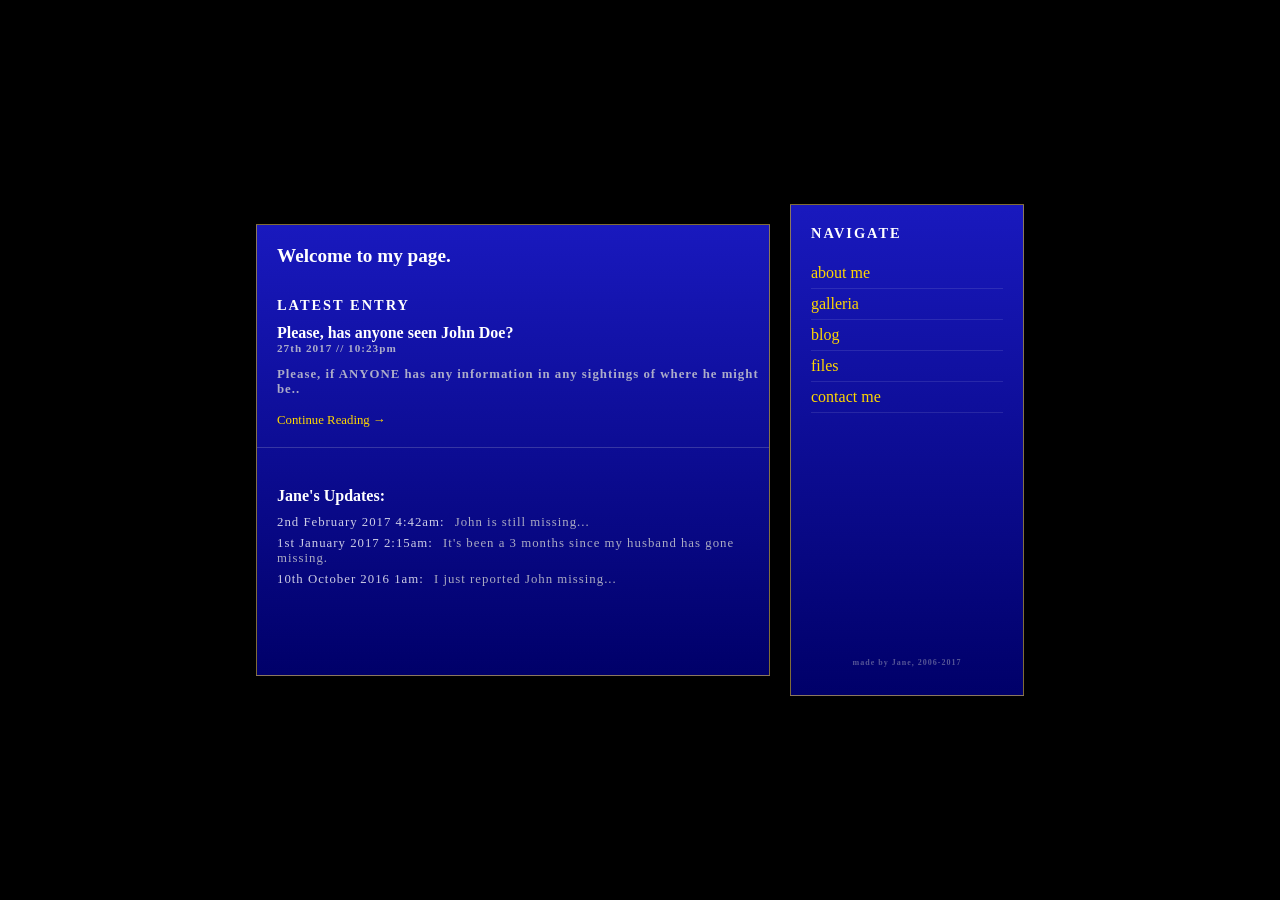
<file: index.html>
<!DOCTYPE html>
<html lang="en">
<head>
  <meta charset="UTF-8">
  <meta name="viewport" content="width=device-width, initial-scale=1.0">

  <meta property="og:title" content="Jane's Website.">
  <meta property="og:description" content="This is my personal website.">
  <meta property="og:type" content="website">

  <link rel="stylesheet" href="style.css">
  <title>Jane's Page!</title>
</head>
<body>
  <div class="parent">

    <div class="right">
      <div class="title">
        <h1>Welcome to my page.</h1>

        <div class="latestentry">
          <h2 class="latestentrytxt">latest entry</h2>
          <h3 class="posttitle">Please, has anyone seen John Doe?</h3>
          <h3 class="datentime">27th 2017 // 10:23pm</h3>
          <h3 class="preview">Please, if ANYONE has any information in any sightings of where he might be..</h3>
          <a href="" class="continue">Continue Reading →</a>
        </div>

        <div class="line"></div>

        <div class="status">
          <h2>Jane's Updates:</h2>
          <ul class="statusfeed">
            <li><span class="statustime">2nd February 2017 4:42am: </span>John is still missing...</li>
            <li><span class="statustime">1st January 2017 2:15am: </span>It's been a 3 months since my husband has gone missing.</li>
            <li><span class="statustime">10th October 2016 1am: </span>I just reported John missing...</li>
          </ul>
        </div>
      </div>
    </div>

    <div class="left">
      <h2 class="navtitle">navigate</h2>
      <a href="about.html" class="navlink">about me</a>
      <a href="galleria.html" class="navlink">galleria</a>
      <a href="blog.html" class="navlink">blog</a>
      <a href="files.html" class="navlink">files</a>
      <a href="contact.html" class="navlink">contact me</a>

      <div class="creditdiv">
        <h3 class="credit">made by Jane, 2006-2017 </h3>
      </div>
    </div>

  </div>


  <script src="https://louisabraham.github.io/nekojs/neko.js" data-autostart></script>
</body>
</html>
</file>
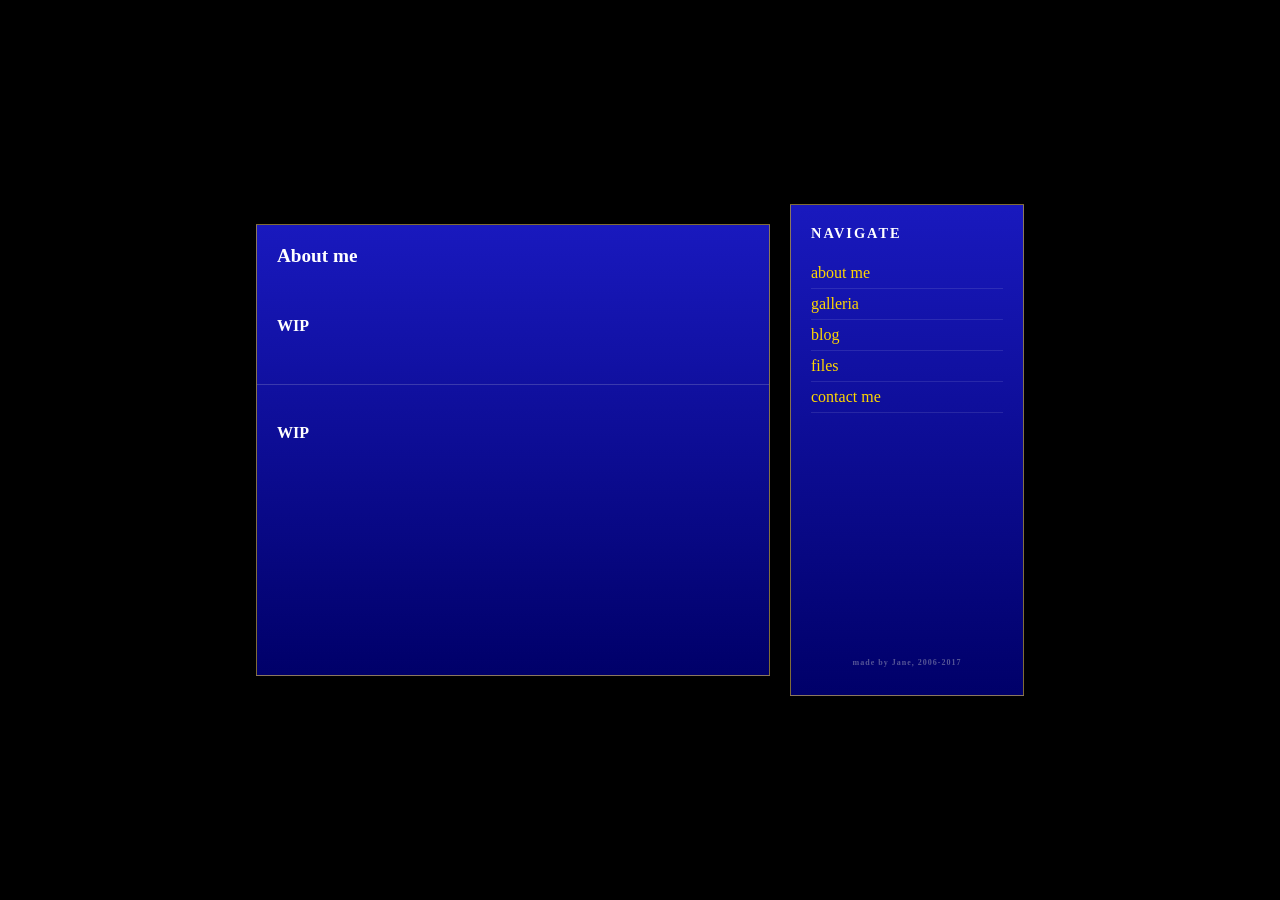
<file: about.html>
<!DOCTYPE html>
<html lang="en">
<head>
  <meta charset="UTF-8">
  <meta name="viewport" content="width=device-width, initial-scale=1.0">

  <meta property="og:title" content="Jane's Website.">
  <meta property="og:description" content="This is my personal website.">
  <meta property="og:type" content="website">

  <link rel="stylesheet" href="style.css">
  <title>About me!</title>
</head>
<body>
  <div class="parent">

    <div class="right">
      <div class="title">
        <h1>About me</h1>
        <div class="status">
          <h2>WIP</h2>
        </div>
        
        <div class="line"></div>

        <div class="status">
          <h2>WIP</h2>
        </div>
      </div>
    </div>

    <div class="left">
      <h2 class="navtitle">navigate</h2>
      <a class="navlink">about me</a>
      <a href="galleria.html" class="navlink">galleria</a>
      <a href="blog.html" class="navlink">blog</a>
      <a href="files.html" class="navlink">files</a>
      <a href="contact.html" class="navlink">contact me</a>

      <div class="creditdiv">
        <h3 class="credit">made by Jane, 2006-2017 </h3>
      </div>
    </div>

  </div>


  <script src="https://louisabraham.github.io/nekojs/neko.js" data-autostart></script>
</body>
</html>
</file>
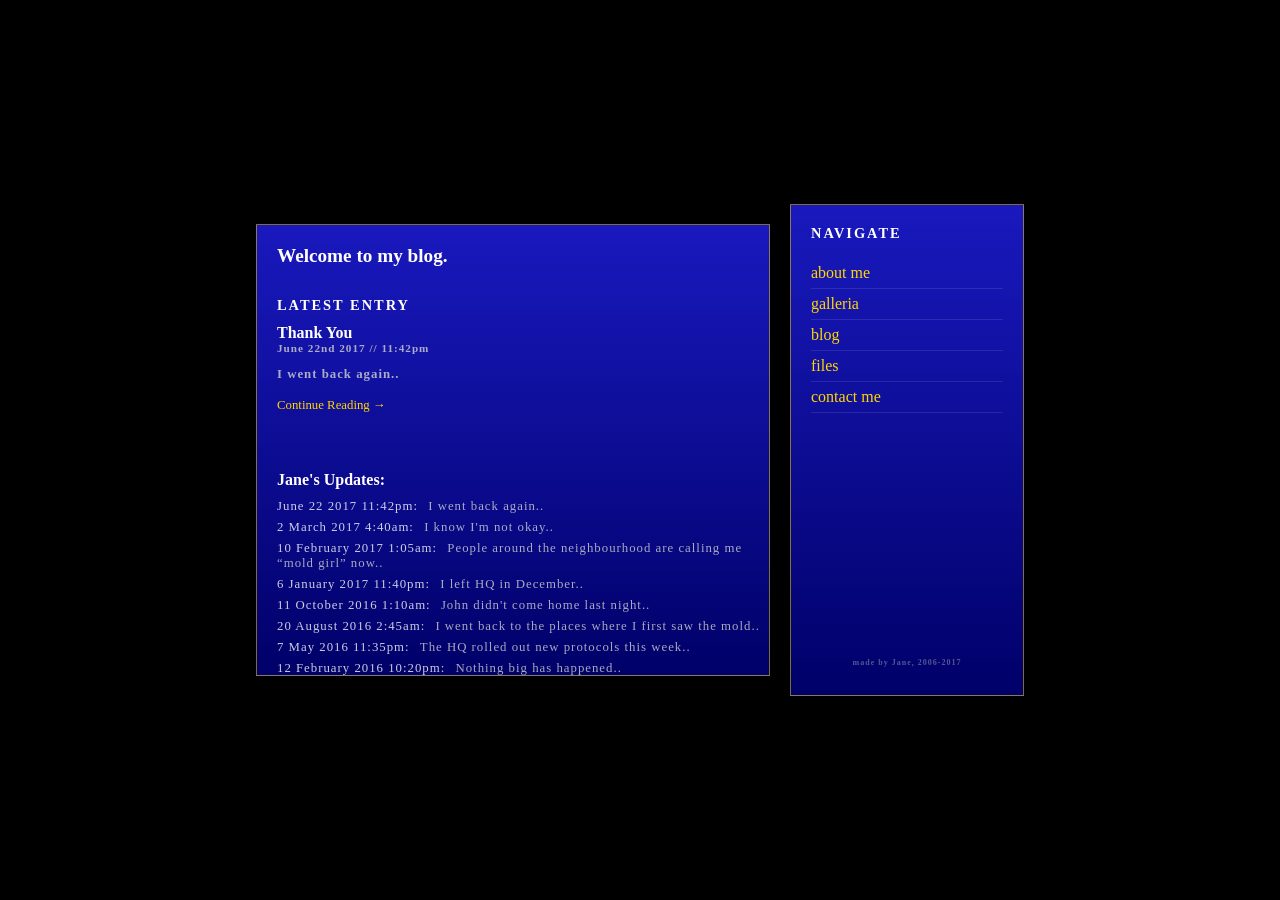
<file: blog.html>
<!DOCTYPE html>
<html lang="en">
<head>
    <meta charset="UTF-8">
    <meta name="viewport" content="width=device-width, initial-scale=1.0">

    <meta property="og:title" content="Jane's Website.">
    <meta property="og:description" content="This is my personal website.">
    <meta property="og:type" content="website">

    <link rel="stylesheet" href="style.css">
    <title> RoseShardz Blog! >_< </title>
</head>
<body>
<div class="parent">

<div class="parent">

  <div class="right">
    <div class="title">
      <h1>Welcome to my blog.</h1>

      <div class="latestentry">
        <h2 class="latestentrytxt">latest entry</h2>
        <h3 class="posttitle"></h3>
        <h3 class="datentime"></h3>
        <h3 class="preview"></h3>
        <a href="" class="continue">Continue Reading →</a>
      </div>

      <div class="line"></div>

      <div class="status">
        <h2>Jane's Updates:</h2>
        <ul class="statusfeed">
          <!-- filled by JS -->
        </ul>
      </div>
    </div>
  </div>

  <div class="left">
    <h2 class="navtitle">navigate</h2>
    <a href="about.html" class="navlink">about me</a>
    <a href="galleria.html" class="navlink">galleria</a>
    <a href="blog.html" class="navlink">blog</a>
    <a href="files.html" class="navlink">files</a>
    <a href="contact.html" class="navlink">contact me</a>

    <div class="creditdiv">
      <h3 class="credit">made by Jane, 2006-2017</h3>
    </div>
  </div>

</div>

<script type="module" src="Thorns/main.js"></script>
</body>
</html>
</file>
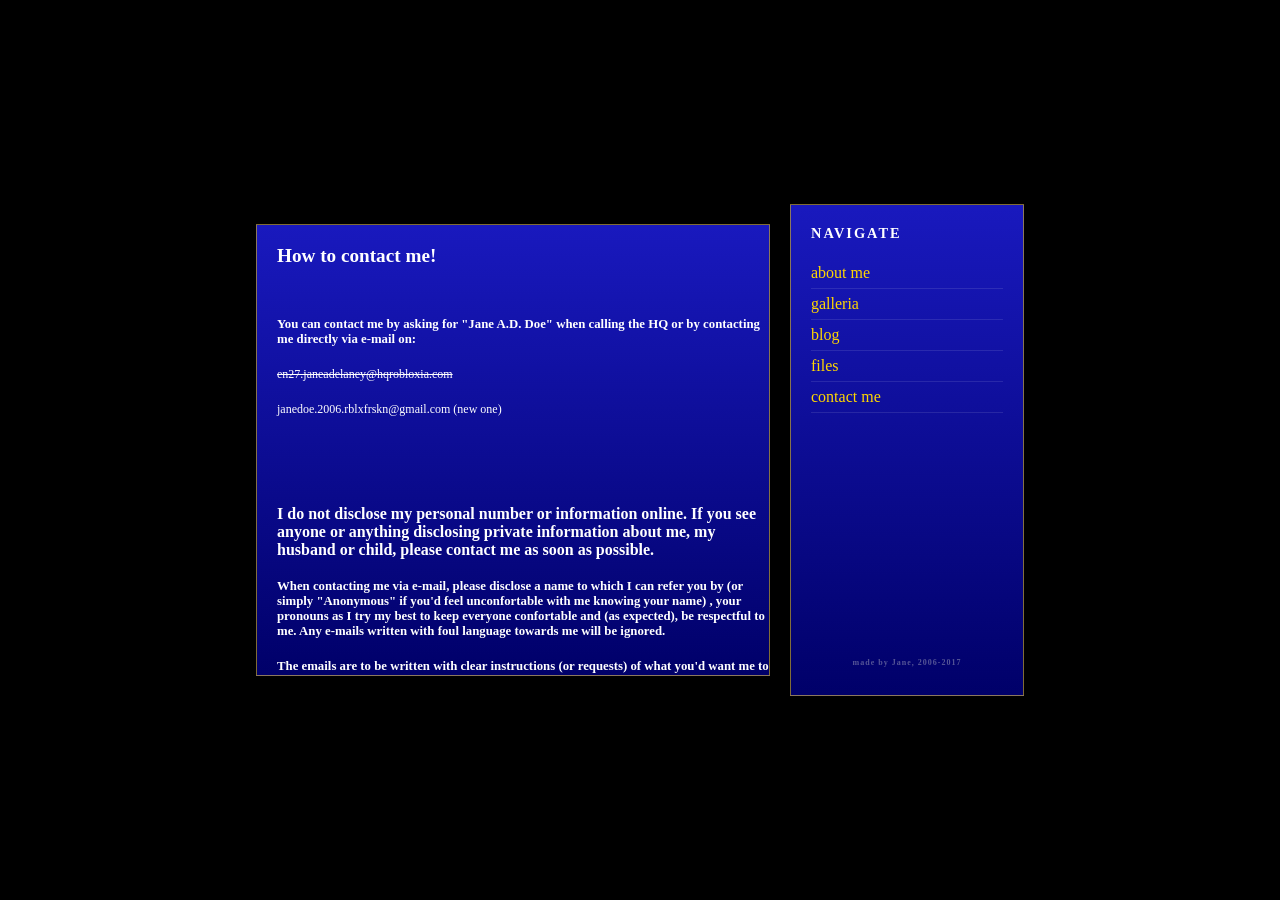
<file: contact.html>
<!DOCTYPE html>
<html lang="en">
<head>
  <meta charset="UTF-8">
  <meta name="viewport" content="width=device-width, initial-scale=1.0">

  <meta property="og:title" content="Jane's Website.">
  <meta property="og:description" content="This is my personal website.">
  <meta property="og:type" content="website">

  <link rel="stylesheet" href="style.css">
  <title>Contact me!</title>
</head>
<body>
  <div class="parent">

    <div class="right">
      <div class="title">
        <h1>How to contact me!</h1>
        <div class="status">
          <h3>You can contact me by asking for "Jane A.D. Doe" when calling the HQ or by contacting me directly via e-mail on:</h3>
          <p><del>en27.janeadelaney@hqrobloxia.com</del></p>
          <p>janedoe.2006.rblxfrskn@gmail.com (new one)</p>
        </div>
      <div class="line"></div>

        <div class="status">
          <h2>I do not disclose my personal number or information online. If you see anyone or anything disclosing private information about me, my husband or child, please contact me as soon as possible.</h2>
          <h3>When contacting me via e-mail, please disclose a name to which I can refer you by (or simply "Anonymous" if you'd feel unconfortable with me knowing your name) , your pronouns as I try my best to keep everyone confortable and (as expected), be respectful to me. Any e-mails written with foul language towards me will be ignored.</h3>
          <h3>The emails are to be written with clear instructions (or requests) of what you'd want me to answer! Think of them as a more personal status of my "strawpage".</h3>
          
        </div>
      </div>
    </div>

    <div class="left">
      <h2 class="navtitle">navigate</h2>
      <a href="about.html" class="navlink">about me</a>
      <a href="galleria.html" class="navlink">galleria</a>
      <a href="blog.html" class="navlink">blog</a>
      <a href="files.html" class="navlink">files</a>
      <a class="navlink">contact me</a>

      <div class="creditdiv">
        <h3 class="credit">made by Jane, 2006-2017 </h3>
      </div>
    </div>

  </div>


  <script src="https://louisabraham.github.io/nekojs/neko.js" data-autostart></script>
</body>
</html>
</file>
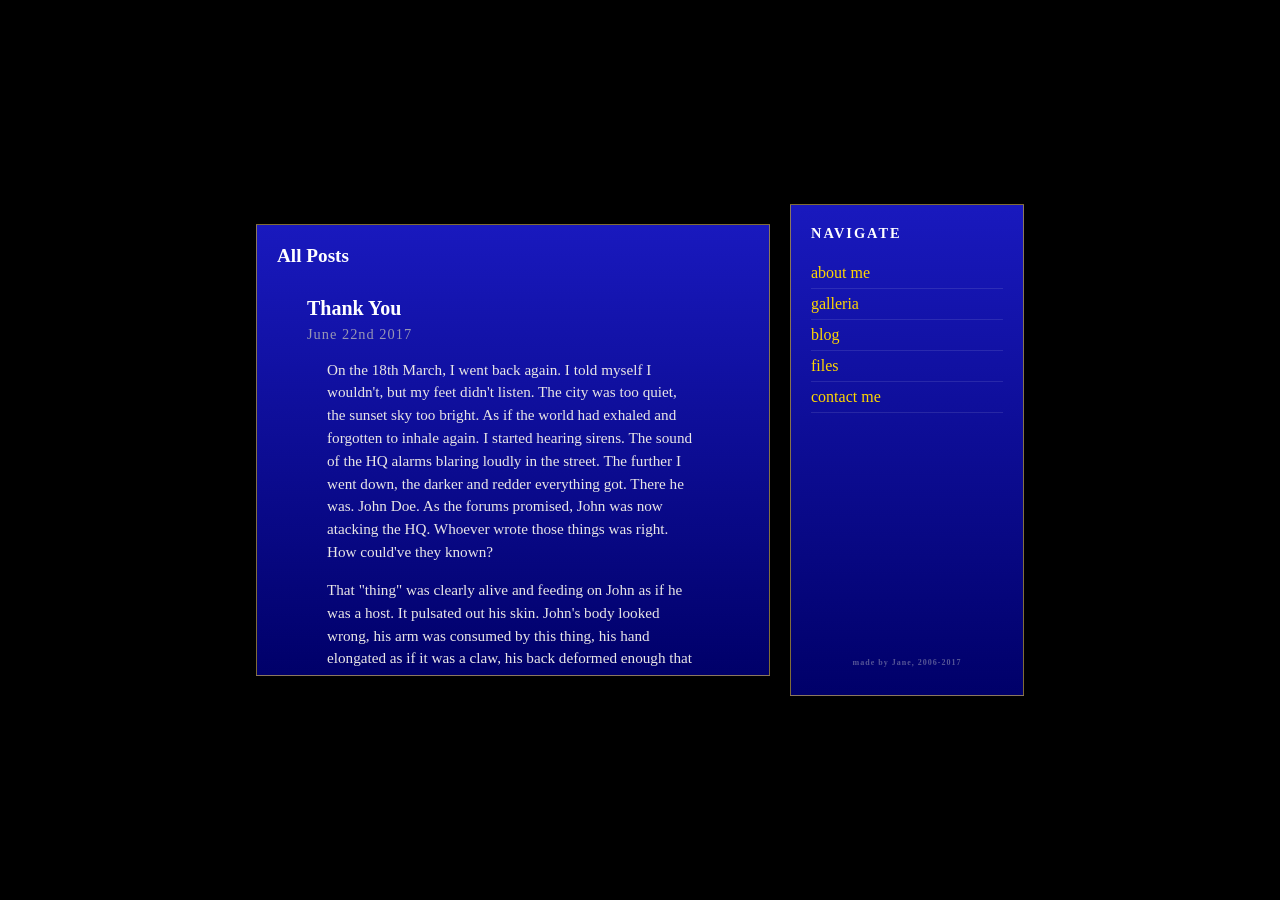
<file: post.html>
<!DOCTYPE html>
<html lang="en">
<head>
  <meta charset="UTF-8" />
  <title>All Posts – Jane's Blog</title>
  <link rel="stylesheet" href="style.css" />
</head>
<body>

  <div class="parent">

    <div class="right">
      <div class="title">
        <h1>All Posts</h1>

        <div id="posts-container">
          <!-- posts will be injected here by JS -->
        </div>

      </div>
    </div>

    <div class="left">
      <h2 class="navtitle">navigate</h2>
      <a href="about.html" class="navlink">about me</a>
      <a href="galleria.html" class="navlink">galleria</a>
      <a href="blog.html" class="navlink">blog</a>
      <a href="files.html" class="navlink">files</a>
      <a href="contact.html" class="navlink">contact me</a>

      <div class="creditdiv">
        <h3 class="credit">made by Jane, 2006-2017</h3>
      </div>
    </div>

  </div>

  <script type="module" src="Thorns/posts.js"></script>
</body>
</html>
</file>
<file: style.css>
body {
    margin: 0;
    padding: 0;
    background-color: black;
    color: white;
    background-image: url("https://raw.githubusercontent.com/Starsinns/JaneDoeWebsite/main/images/RobloxHQ.webp");
    background-size: cover;
    background-position: center;
    background-repeat: no-repeat;
    background-attachment: fixed;
}

.parent {
    display: flex;
    justify-content: center;
    align-items: center;
    height: 100vh;
    width: 100vw;
    flex-direction: row;
    gap: 20px;
}

.right {
    display: flex;
    width: 40%;
    height: 50%;
    overflow-y: auto;
    background: linear-gradient(180deg, rgba(25, 25, 190, 1) 0%, rgba(0, 0, 105, 1) 100%);
    border: 1px solid rgba(255, 215, 0, 0.5);
    /* box-shadow:
        0 10px 30px rgba(0, 0, 0, 0.55),
        inset 0 1px 0 rgba(255, 255, 255, 0.25),
        inset 0 -1px 0 rgba(0, 0, 0, 0.4);
        animation: panelglow 4s ease-in-out infinite; */
}

.right h1 {
    color: white;
    font-size: 1.2rem;
    margin-top: 20px;
    margin-left: 20px;
    margin-bottom: 30px;
}

.left {
    display: flex;
    flex-direction: column;
    width: 15%;
    height: 50%;
    padding: 20px;
    overflow-y: auto;
    background: linear-gradient(180deg, rgba(25, 25, 190, 1) 0%, rgba(0, 0, 105, 1) 100%);
    border: 1px solid rgba(255, 215, 0, 0.5);
    /* box-shadow:
        0 10px 30px rgba(0, 0, 0, 0.55),
        inset 0 1px 0 rgba(255, 255, 255, 0.25),
        inset 0 -1px 0 rgba(0, 0, 0, 0.4);
        animation: panelglow 4s ease-in-out infinite; */
}

.latestentry {
    margin-left: 20px;
}

.latestentrytxt {
    margin: 0;
    color: white;
    font-size: 0.9rem;
    margin-bottom: 10px;
    letter-spacing: 2px;
    text-transform: uppercase;
}

.posttitle {
    margin: 0;
    font-size: 1rem;
}

.datentime {
    margin: 0;
    font-size: 0.7rem;
    color: lightgray;
    opacity: 0.8;
    letter-spacing: 1px;
}

.preview {
    font-size: 0.8rem;
    color: lightgray;
    opacity: 0.8;
    letter-spacing: 1px;
}

.continue {
    color: gold;
    text-decoration: none;
    font-size: 0.8rem;
}

.statusfeed {
    list-style-type: none;
    margin: 0;
    padding-left: 20px;
}

.statusfeed li {
    font-size: 0.8rem;
    color: lightgray;
    opacity: 0.8;
    letter-spacing: 1px;
    margin-bottom: 6px;
}

.statustime {
    color: white;
    opacity: 1;
    margin-right: 6px;
}

.status {
    margin-bottom: 20px;
}

.status h2 {
    margin-left: 20px;
    margin-top: 20px;
    margin-bottom: 10px;
    font-size: 1rem;
}

.status h3 {
    margin-left: 20px;
    margin-top: 20px;
    margin-bottom: 10px;
    font-size: 0.80rem;
}

.status p {
    margin-left: 20px;
    margin-top: 20px;
    margin-bottom: 10px;
    font-size: 0.75rem;
}

.line {
    width: 100%;
    height: 1px;
    background-color: lightgray;
    margin-top: 20px;
    opacity: 0.2;
}

.title {
    display: flex;
    flex-direction: column;
    width: 100%;
}

.navtitle {
    font-size: 0.9rem;
    letter-spacing: 2px;
    text-transform: uppercase;
    color: white;
    margin: 0 0 16px 0;
}

.navlink {
    display: block;
    font-size: 1rem;
    color: gold;
    text-decoration: none;
    padding: 6px 0;
    border-bottom: 1px solid rgba(255, 255, 255, 0.1);
}

.navlink:hover {
    color: white;
    font-size: 1.1rem;
    transition: font-size 0.15s ease;
}

.navlink::after {
    content: " →";
    opacity: 0;
    transition: opacity 0.15s ease;
}

.navlink:hover::after {
    opacity: 1;
}

.continue:hover {
    color: white;
}

.continue::after {
    opacity: 0;
    transition: opacity 0.15s ease;
}

.continue:hover::after {
    opacity: 1;
}

.creditdiv {
    display: flex;
    flex-direction: row;
    height: 100%;
    justify-content: center;
    align-items: center;
}

.credit {
    font-size: 0.5rem;
    color: lightgray;
    opacity: 0.8;
    letter-spacing: 1px;
    margin-top: 20px;
    align-self: flex-end;
    opacity: 0.4;
}

.posts-container{
    display: flex;
    flex-direction: column;
    gap: 1.2rem;
    padding: 50px;
}

.post-block .posttitle {
    margin: 0 0 0.4rem 0;
    font-size: 1.25rem;
    font-weight: 700;
    padding: 0 50px;
}

.post-block .datentime {
    margin: 0 0 0.8rem 0;
    font-size: 0.9rem;
    color: #b9b7b7;
    font-weight: 40;
    padding: 0 50px;
}

.post-content {
    font-size: 0.95rem;
    line-height: 1.5;
    color: #e9e6e6;
}

.post-content p {
    margin: 0.6rem4;
    padding: 0 70px;
}

.line{
    height: 1px;
    background: #e0e0e0;
    margin: 1.2rem 0;
}

@keyframes panelglow {
    0%, 100% {
        box-shadow:
            0 10px 30px rgba(0, 0, 0, 0.55),
            inset 0 1px 0 rgba(255, 255, 255, 0.25),
            inset 0 -1px 0 rgba(0, 0, 0, 0.4),
            0 0 0px rgba(255, 215, 0, 0);
    }
    50% {
        box-shadow:
            0 10px 30px rgba(0, 0, 0, 0.55),
            inset 0 1px 0 rgba(255, 255, 255, 0.25),
            inset 0 -1px 0 rgba(0, 0, 0, 0.4),
            0 0 14px rgba(255, 215, 0, 0.25);
    }
}
</file>
